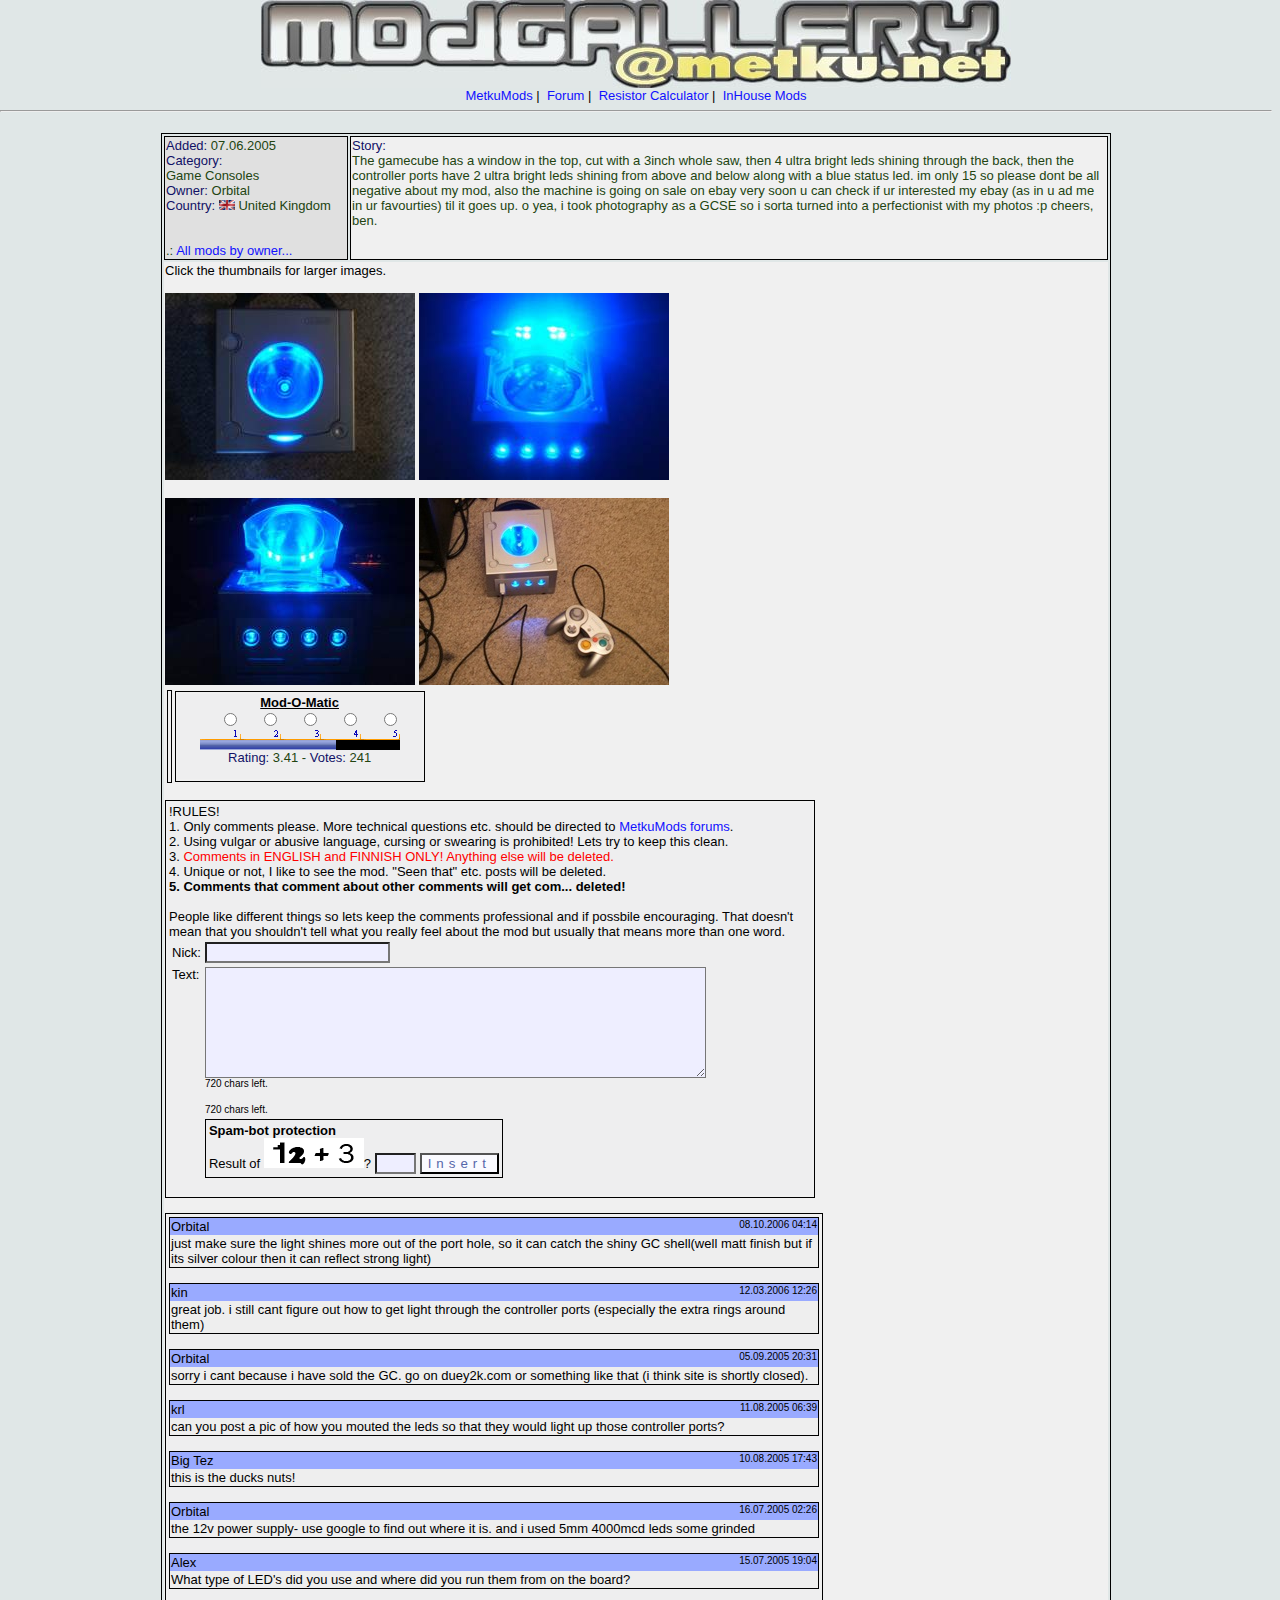
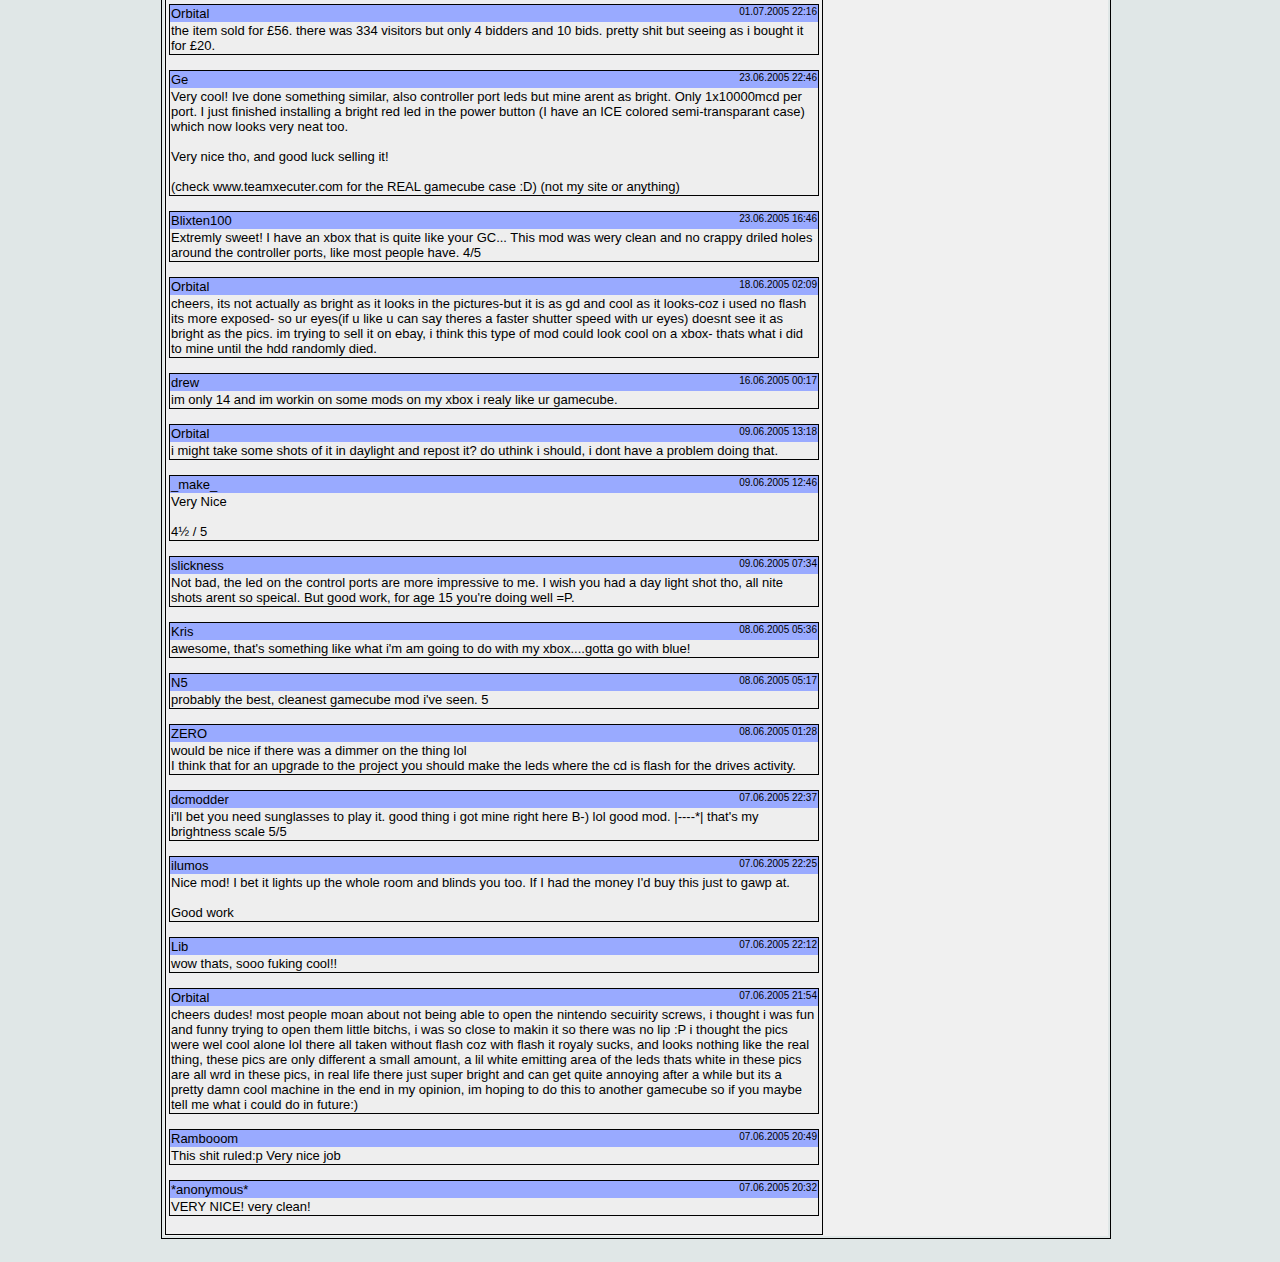
<file: blog/console-modding/gamecube/index.html>
<!DOCTYPE html PUBLIC "-//W3C//DTD HTML 4.01 Transitional//EN">
<!-- saved from url=(0046)http://metku.net/modgallery/detail.php?id=3645 -->
<html><head><meta http-equiv="Content-Type" content="text/html; charset=UTF-8">
<title>MetkuMod's Modding Gallery</title>
<meta name="author" content="Jani Pönkkö">
<meta name="copyright" content="© 2002 Jani Pönkkö">
<meta name="description" content="Hardware modding by Jani Pönkkö and with MetkuMods style"> 

<meta name="keywords" content="metkumod, metkumods, glowpad, bitumi, baybus, japala, metku.net, metku, modding, modification, hardware, firewheel, modlab">
<link rel="SHORTCUT ICON" href="http://metku.net/modgallery/mm.ico">
<link rel="stylesheet" href="./gamecube_files/style.css" type="text/css">

<script language="JavaScript">
<!--//
function openChild(id,vote) {
 child = window.open("insert_vote.php?id="+id+"&vote="+vote,"child","kiosk,width=1,height=1,top=10000,left=10000");
}
//-->
</script>

<script>

var ns6=document.getElementById&&!document.all

function restrictinput(maxlength,e,placeholder){
if (window.event&&event.srcElement.value.length>=maxlength)
return false
else if (e.target&&e.target==eval(placeholder)&&e.target.value.length>=maxlength){
var pressedkey=/[a-zA-Z0-9\.\,\/]/ //detect alphanumeric keys
if (pressedkey.test(String.fromCharCode(e.which)))
e.stopPropagation()
}
}

function countlimit(maxlength,e,placeholder){
var theform=eval(placeholder)
var lengthleft=maxlength-theform.value.length
var placeholderobj=document.all? document.all[placeholder] : document.getElementById(placeholder)
if (window.event||e.target&&e.target==eval(placeholder)){
if (lengthleft<0)
theform.value=theform.value.substring(0,maxlength)
placeholderobj.innerHTML=lengthleft
}
}


function displaylimit(theform,thelimit){
var limit_text='<br /><font size="1"><span id=\"'+theform.toString()+'\">'+thelimit+'</span> chars left.</font><br />'
if (document.all||ns6)
document.write(limit_text)
if (document.all){
eval(theform).onkeypress=function(){ return restrictinput(thelimit,event,theform)}
eval(theform).onkeyup=function(){ countlimit(thelimit,event,theform)}
}
else if (ns6){
document.body.addEventListener('keypress', function(event) { restrictinput(thelimit,event,theform) }, true); 
document.body.addEventListener('keyup', function(event) { countlimit(thelimit,event,theform) }, true); 
}
}

</script>


<script language="Javascript"> 
   function PopupPic(sPicURL) { 
     window.open( "./gamecube_files/"+sPicURL, "",  
     "resizable=0,HEIGHT=700,WIDTH=640,LEFT=10,TOP=10"); 
   } 
   </script>

</head>



<body>
<center>
<a href="http://metku.net/modgallery/"><img alt="ModGallery" border="0" src="./gamecube_files/modgallery2.jpg"></a><br><a href="http://metku.net/">MetkuMods</a>&nbsp;|&nbsp;
<a href="http://metku.net/hwforum">Forum</a>&nbsp;|&nbsp;
<a href="http://metku.net/index.html?path=mods/ledcalc/index_eng">Resistor Calculator</a>&nbsp;|&nbsp;
<a href="http://metku.net/index.html?sect=mods">InHouse Mods</a>
<hr>
<br>
<table style="border:1px solid black;" width="950"><tbody><tr valign="top"><td style="border:1px solid black;" width="180" bgcolor="#e0e0e0">
<font color="#111166"> Added: <font color="#224411">07.06.2005<br>
<font color="#111166"> Category:<br> <font color="#224411"> Game Consoles<br><font color="#111166"> Owner: <a href="http://metku.net/modgallery/list.php?modder=Orbital"><font color="#224411">Orbital</font></a><font color="#224411"><br>
<font color="#111166"> Country: <img src="./gamecube_files/gb.gif"> <font color="#224411">United Kingdom<br>
<br><br>.: <a href="http://metku.net/modgallery/list.php?modder=Orbital">All mods by owner...</a></font></font></font></font></font></font></font></font></td><td style="border:1px solid black;" bgcolor="#f0f0f0"><font color="#111166"> Story: <br><font color="#224411">The gamecube has a window in the top, cut with a 3inch whole saw, then 4 ultra bright leds shining through the back, then the controller ports have 2 ultra bright leds shining from above and below along with a blue status led. im only 15 so please dont be all negative about my mod, also the machine is going on sale on ebay very soon u can check if ur interested my ebay (as in u ad me in ur favourties) til it goes up. o yea, i took photography as a GCSE so i sorta turned into a perfectionist with my photos :p  cheers, ben.<br><br>
<script type="text/javascript"><!--
google_ad_client = "pub-3589371282828057";
google_alternate_color = "f0f0f0";
google_ad_width = 728;
google_ad_height = 90;
google_ad_format = "728x90_as";
google_ad_type = "text_image";
google_ad_channel ="8436348496";
google_color_border = "F0F0F0";
google_color_bg = "F0F0F0";
google_color_link = "112200";
google_color_url = "3333FF";
google_color_text = "224411";
//--></script>
<script type="text/javascript" src="http://pagead2.googlesyndication.com/pagead/show_ads.js">
</script>
</font></font></td></tr><tr bgcolor="#f0f0f0"><td colspan="2">Click the thumbnails for larger images.<br><br><a href="javascript:PopupPic(&#39;3645_1.jpg&#39;)"><img border="0" src="./gamecube_files/3645_1_t.jpg"></a>
<a href="javascript:PopupPic(&#39;3645_2.jpg&#39;)"><img border="0" src="./gamecube_files/3645_2_t.jpg"></a><br><br>
<a href="javascript:PopupPic(&#39;3645_3.jpg&#39;)"><img border="0" src="./gamecube_files/3645_3_t.jpg"></a>
<a href="javascript:PopupPic(&#39;3645_4.jpg&#39;)"><img border="0" src="./gamecube_files/3645_4_t.jpg"></a>
<table width="300"><tbody><tr><td style="border:1px solid black;"><script type="text/javascript"><!--
google_ad_client = "pub-3589371282828057";
google_alternate_color = "F0F0F0";
google_ad_width = 200;
google_ad_height = 90;
google_ad_format = "200x90_0ads_al";
google_ad_channel ="1692229271";
google_color_border = "F0F0F0";
google_color_bg = "F0F0F0";
google_color_link = "112200";
google_color_url = "3333FF";
google_color_text = "224411";
//--></script>
<script type="text/javascript" src="http://pagead2.googlesyndication.com/pagead/show_ads.js">
</script>
</td><td><table style="border:1px solid black;" width="250"><tbody><tr align="center"><td bgcolor="#eeeeef">
        <form action="http://metku.net/modgallery/insert_vote.php" method="post">
        <strong><u>Mod-O-Matic</u></strong>
        <table width="200" cellpadding="0" cellspacing="0"><tbody><tr align="right">
        <td><input type="radio" name="vote" value="a" onclick="this.form.submit()"></td>
        <td><input type="radio" name="vote" value="b" onclick="this.form.submit()"></td>
        <td><input type="radio" name="vote" value="c" onclick="this.form.submit()"></td>
        <td><input type="radio" name="vote" value="d" onclick="this.form.submit()"></td>
        <td><input type="radio" name="vote" value="e" onclick="this.form.submit()"></td>
        </tr><tr>
        <td colspan="5"><img src="./gamecube_files/scale.gif" width="200" height="14"></td></tr>
        <tr bgcolor="#000000">
        <td colspan="5"><img src="./gamecube_files/palkki.png" height="10" width="136"></td>
        </tr><tr>
        <td colspan="5" align="center">
        <font color="#111166"> Rating: <font color="#224411">3.41 - <font color="#111166"> Votes: <font color="#224411">241
        </font></font></font></font></td></tr></tbody></table>

</form></td></tr></tbody></table><input type="hidden" name="id" value="3645"></td></tr></tbody></table><br><table style="border:1px solid black;" width="650"><tbody><tr><td bgcolor="#eeeeef">
            !RULES!<br> 1. Only comments please. More technical questions etc. should be directed to <a target="_blank" href="http://metku.net/hwforum/viewforum.php?f=27">MetkuMods forums</a>.<br>
            2. Using vulgar or abusive language, cursing or swearing is prohibited! Lets try to keep this clean.<br>
            3. <font color="red">Comments in ENGLISH and FINNISH ONLY! Anything else will be deleted.</font><br>
            4. Unique or not, I like to see the mod. "Seen that" etc. posts will be deleted.<br>
            <strong>5. Comments that comment about other comments will get com... deleted!</strong><br>
            <br>People like different things so lets keep the comments professional and if possbile encouraging. That doesn't mean that you shouldn't tell what you really feel about the mod but usually that means more than one word.<form name="limit" action="http://metku.net/modgallery/detail.php?id=3645" method="POST">
            <table><tbody><tr><td>
            Nick:</td><td><input type="text" maxlength="20" size="20" name="nick" style="color:gray; background-color:#eeeeff;">
            </td></tr><tr><td valign="top">
            Text:</td><td><textarea name="comment" cols="60" rows="7" style="color:gray; background-color:#eeeeff;scrollbar-base-color:#fafaff; scrollbar-highlight-color:fafaff; scrollbar-arrow-color:#000055;scrollbar-3dlight-color: #000055;"></textarea>
            <script>
            displaylimit("document.limit.comment",720)
            </script><br><font size="1"><span id="document.limit.comment">720</span> chars left.</font><br>
            </td></tr>
            <tr><td>&nbsp;</td><td>

            <table style="border:1px solid #000000;"><tbody><tr valign="bottom"><td>
		<strong>Spam-bot protection</strong><br>
                Result of <img src="./gamecube_files/varmista.gif">? <input type="text" maxlength="2" size="2" name="tarkasta" style="color:gray; background-color:#eeeeff;">
            </td><td>

            <input type="submit" value="Insert" style="color:#5566aa; background-color:#fafaff; font:bold; letter-spacing:5px;"></td></tr></tbody></table>
            </td></tr></tbody></table>

            <input type="hidden" name="modiid" value="3645"><input type="hidden" name="id" value="3645">
            </form>
            </td></tr></tbody></table><br><table style="border:1px solid black;" width="650"><tbody><tr><td bgcolor="#eeeeef"><table width="650" cellspacing="0" style="border:1px solid black;"><tbody><tr bgcolor="#99aaff"><td>Orbital</td><td valign="top" align="right"><font size="1">08.10.2006 04:14</font></td></tr>
               <tr><td colspan="2" bgcolor="#eeeeee">just make sure the light shines more out of the port hole, so it can catch the shiny GC shell(well matt finish but if its silver colour then it can reflect strong light)</td></tr></tbody></table><br><table width="650" cellspacing="0" style="border:1px solid black;"><tbody><tr bgcolor="#99aaff"><td>kin</td><td valign="top" align="right"><font size="1">12.03.2006 12:26</font></td></tr>
               <tr><td colspan="2" bgcolor="#eeeeee">great job. i still cant figure out how to get light through the controller ports (especially the extra rings around them)</td></tr></tbody></table><br><table width="650" cellspacing="0" style="border:1px solid black;"><tbody><tr bgcolor="#99aaff"><td>Orbital</td><td valign="top" align="right"><font size="1">05.09.2005 20:31</font></td></tr>
               <tr><td colspan="2" bgcolor="#eeeeee">sorry i cant because i have sold the GC. go on duey2k.com or something like that (i think site is shortly closed). </td></tr></tbody></table><br><table width="650" cellspacing="0" style="border:1px solid black;"><tbody><tr bgcolor="#99aaff"><td>krl</td><td valign="top" align="right"><font size="1">11.08.2005 06:39</font></td></tr>
               <tr><td colspan="2" bgcolor="#eeeeee">can you post a pic of how you mouted the leds so that they would light up those controller ports?</td></tr></tbody></table><br><table width="650" cellspacing="0" style="border:1px solid black;"><tbody><tr bgcolor="#99aaff"><td>Big Tez</td><td valign="top" align="right"><font size="1">10.08.2005 17:43</font></td></tr>
               <tr><td colspan="2" bgcolor="#eeeeee">this is the ducks nuts!</td></tr></tbody></table><br><table width="650" cellspacing="0" style="border:1px solid black;"><tbody><tr bgcolor="#99aaff"><td>Orbital</td><td valign="top" align="right"><font size="1">16.07.2005 02:26</font></td></tr>
               <tr><td colspan="2" bgcolor="#eeeeee">the 12v power supply- use google to find out where it is. and i used 5mm 4000mcd leds some grinded</td></tr></tbody></table><br><table width="650" cellspacing="0" style="border:1px solid black;"><tbody><tr bgcolor="#99aaff"><td>Alex</td><td valign="top" align="right"><font size="1">15.07.2005 19:04</font></td></tr>
               <tr><td colspan="2" bgcolor="#eeeeee">What type of LED's did you use and where did you run them from on the board? </td></tr></tbody></table><br><table width="650" cellspacing="0" style="border:1px solid black;"><tbody><tr bgcolor="#99aaff"><td>Orbital</td><td valign="top" align="right"><font size="1">01.07.2005 22:16</font></td></tr>
               <tr><td colspan="2" bgcolor="#eeeeee">the item sold for £56. there was 334 visitors but only 4 bidders and 10 bids. pretty shit but seeing as i bought it for £20.</td></tr></tbody></table><br><table width="650" cellspacing="0" style="border:1px solid black;"><tbody><tr bgcolor="#99aaff"><td>Ge</td><td valign="top" align="right"><font size="1">23.06.2005 22:46</font></td></tr>
               <tr><td colspan="2" bgcolor="#eeeeee">Very cool! Ive done something similar, also controller port leds but mine arent as bright. Only 1x10000mcd per port. I just finished installing a bright red led in the power button (I have an ICE colored semi-transparant case) which now looks very neat too.<br><br>Very nice tho, and good luck selling it!<br><br>(check www.teamxecuter.com for the REAL gamecube case :D) (not my site or anything)</td></tr></tbody></table><br><table width="650" cellspacing="0" style="border:1px solid black;"><tbody><tr bgcolor="#99aaff"><td>Blixten100</td><td valign="top" align="right"><font size="1">23.06.2005 16:46</font></td></tr>
               <tr><td colspan="2" bgcolor="#eeeeee">Extremly sweet!  I have an xbox that is quite like your GC... This mod was wery clean and no crappy driled holes around the controller ports, like most people have. 4/5</td></tr></tbody></table><br><table width="650" cellspacing="0" style="border:1px solid black;"><tbody><tr bgcolor="#99aaff"><td>Orbital</td><td valign="top" align="right"><font size="1">18.06.2005 02:09</font></td></tr>
               <tr><td colspan="2" bgcolor="#eeeeee">cheers, its not actually as bright as it looks in the pictures-but it is as gd and cool as it looks-coz i used no flash its more exposed- so ur eyes(if u like u can say theres a faster shutter speed with ur eyes) doesnt see it as bright as the pics. im trying to sell it on ebay, i think this type of mod could look cool on a xbox- thats what i did to mine until the hdd randomly died. </td></tr></tbody></table><br><table width="650" cellspacing="0" style="border:1px solid black;"><tbody><tr bgcolor="#99aaff"><td>drew</td><td valign="top" align="right"><font size="1">16.06.2005 00:17</font></td></tr>
               <tr><td colspan="2" bgcolor="#eeeeee">im only 14 and im workin on some mods on my xbox i realy like ur gamecube. </td></tr></tbody></table><br><table width="650" cellspacing="0" style="border:1px solid black;"><tbody><tr bgcolor="#99aaff"><td>Orbital</td><td valign="top" align="right"><font size="1">09.06.2005 13:18</font></td></tr>
               <tr><td colspan="2" bgcolor="#eeeeee">i might take some shots of it in daylight and repost it? do uthink i should, i dont have a problem doing that.</td></tr></tbody></table><br><table width="650" cellspacing="0" style="border:1px solid black;"><tbody><tr bgcolor="#99aaff"><td>_make_</td><td valign="top" align="right"><font size="1">09.06.2005 12:46</font></td></tr>
               <tr><td colspan="2" bgcolor="#eeeeee">Very Nice<br><br>4½ / 5</td></tr></tbody></table><br><table width="650" cellspacing="0" style="border:1px solid black;"><tbody><tr bgcolor="#99aaff"><td>slickness</td><td valign="top" align="right"><font size="1">09.06.2005 07:34</font></td></tr>
               <tr><td colspan="2" bgcolor="#eeeeee">Not bad, the led on the control ports are more impressive to me. I wish you had a day light shot tho, all nite shots arent so speical. But good work, for age 15 you're doing well =P.</td></tr></tbody></table><br><table width="650" cellspacing="0" style="border:1px solid black;"><tbody><tr bgcolor="#99aaff"><td>Kris</td><td valign="top" align="right"><font size="1">08.06.2005 05:36</font></td></tr>
               <tr><td colspan="2" bgcolor="#eeeeee">awesome, that's something like what i'm am going to do with my xbox....gotta go with blue!</td></tr></tbody></table><br><table width="650" cellspacing="0" style="border:1px solid black;"><tbody><tr bgcolor="#99aaff"><td>N5</td><td valign="top" align="right"><font size="1">08.06.2005 05:17</font></td></tr>
               <tr><td colspan="2" bgcolor="#eeeeee">probably the best, cleanest gamecube mod i've seen. 5</td></tr></tbody></table><br><table width="650" cellspacing="0" style="border:1px solid black;"><tbody><tr bgcolor="#99aaff"><td>ZERO</td><td valign="top" align="right"><font size="1">08.06.2005 01:28</font></td></tr>
               <tr><td colspan="2" bgcolor="#eeeeee">would be nice if there was a dimmer on the thing lol<br>I think that for an upgrade to the project you should make the leds where the cd is flash for the drives activity.</td></tr></tbody></table><br><table width="650" cellspacing="0" style="border:1px solid black;"><tbody><tr bgcolor="#99aaff"><td>dcmodder</td><td valign="top" align="right"><font size="1">07.06.2005 22:37</font></td></tr>
               <tr><td colspan="2" bgcolor="#eeeeee">i'll bet you need sunglasses to play it. good thing i got mine right here B-) lol good mod. |----*| that's my brightness scale 5/5</td></tr></tbody></table><br><table width="650" cellspacing="0" style="border:1px solid black;"><tbody><tr bgcolor="#99aaff"><td>ilumos</td><td valign="top" align="right"><font size="1">07.06.2005 22:25</font></td></tr>
               <tr><td colspan="2" bgcolor="#eeeeee">Nice mod! I bet it lights up the whole room and blinds you too. If I had the money I'd buy this just to gawp at.<br><br>Good work</td></tr></tbody></table><br><table width="650" cellspacing="0" style="border:1px solid black;"><tbody><tr bgcolor="#99aaff"><td>Lib</td><td valign="top" align="right"><font size="1">07.06.2005 22:12</font></td></tr>
               <tr><td colspan="2" bgcolor="#eeeeee">wow thats, sooo fuking cool!!<br></td></tr></tbody></table><br><table width="650" cellspacing="0" style="border:1px solid black;"><tbody><tr bgcolor="#99aaff"><td>Orbital</td><td valign="top" align="right"><font size="1">07.06.2005 21:54</font></td></tr>
               <tr><td colspan="2" bgcolor="#eeeeee">cheers dudes!  most people moan about not being able to open the nintendo secuirity screws, i thought i was fun and funny trying to open them little bitchs, i was so close to makin it so there was no lip :P i thought the pics were wel cool alone lol there all taken without flash coz with flash it royaly sucks, and looks nothing like the real thing, these pics are only different a small amount,  a lil white emitting area of the leds thats white in these pics are all wrd in these pics, in real life there just super bright and can get quite annoying after a while but its a pretty damn cool machine in the end in my opinion, im hoping to do this to another gamecube so if you maybe tell me what i could do in future:)</td></tr></tbody></table><br><table width="650" cellspacing="0" style="border:1px solid black;"><tbody><tr bgcolor="#99aaff"><td>Rambooom</td><td valign="top" align="right"><font size="1">07.06.2005 20:49</font></td></tr>
               <tr><td colspan="2" bgcolor="#eeeeee">This shit ruled:p Very nice job</td></tr></tbody></table><br><table width="650" cellspacing="0" style="border:1px solid black;"><tbody><tr bgcolor="#99aaff"><td>*anonymous*</td><td valign="top" align="right"><font size="1">07.06.2005 20:32</font></td></tr>
               <tr><td colspan="2" bgcolor="#eeeeee">VERY NICE! very clean! </td></tr></tbody></table><br></td></tr></tbody></table></td></tr></tbody></table><br></center>



</body></html>
</file>
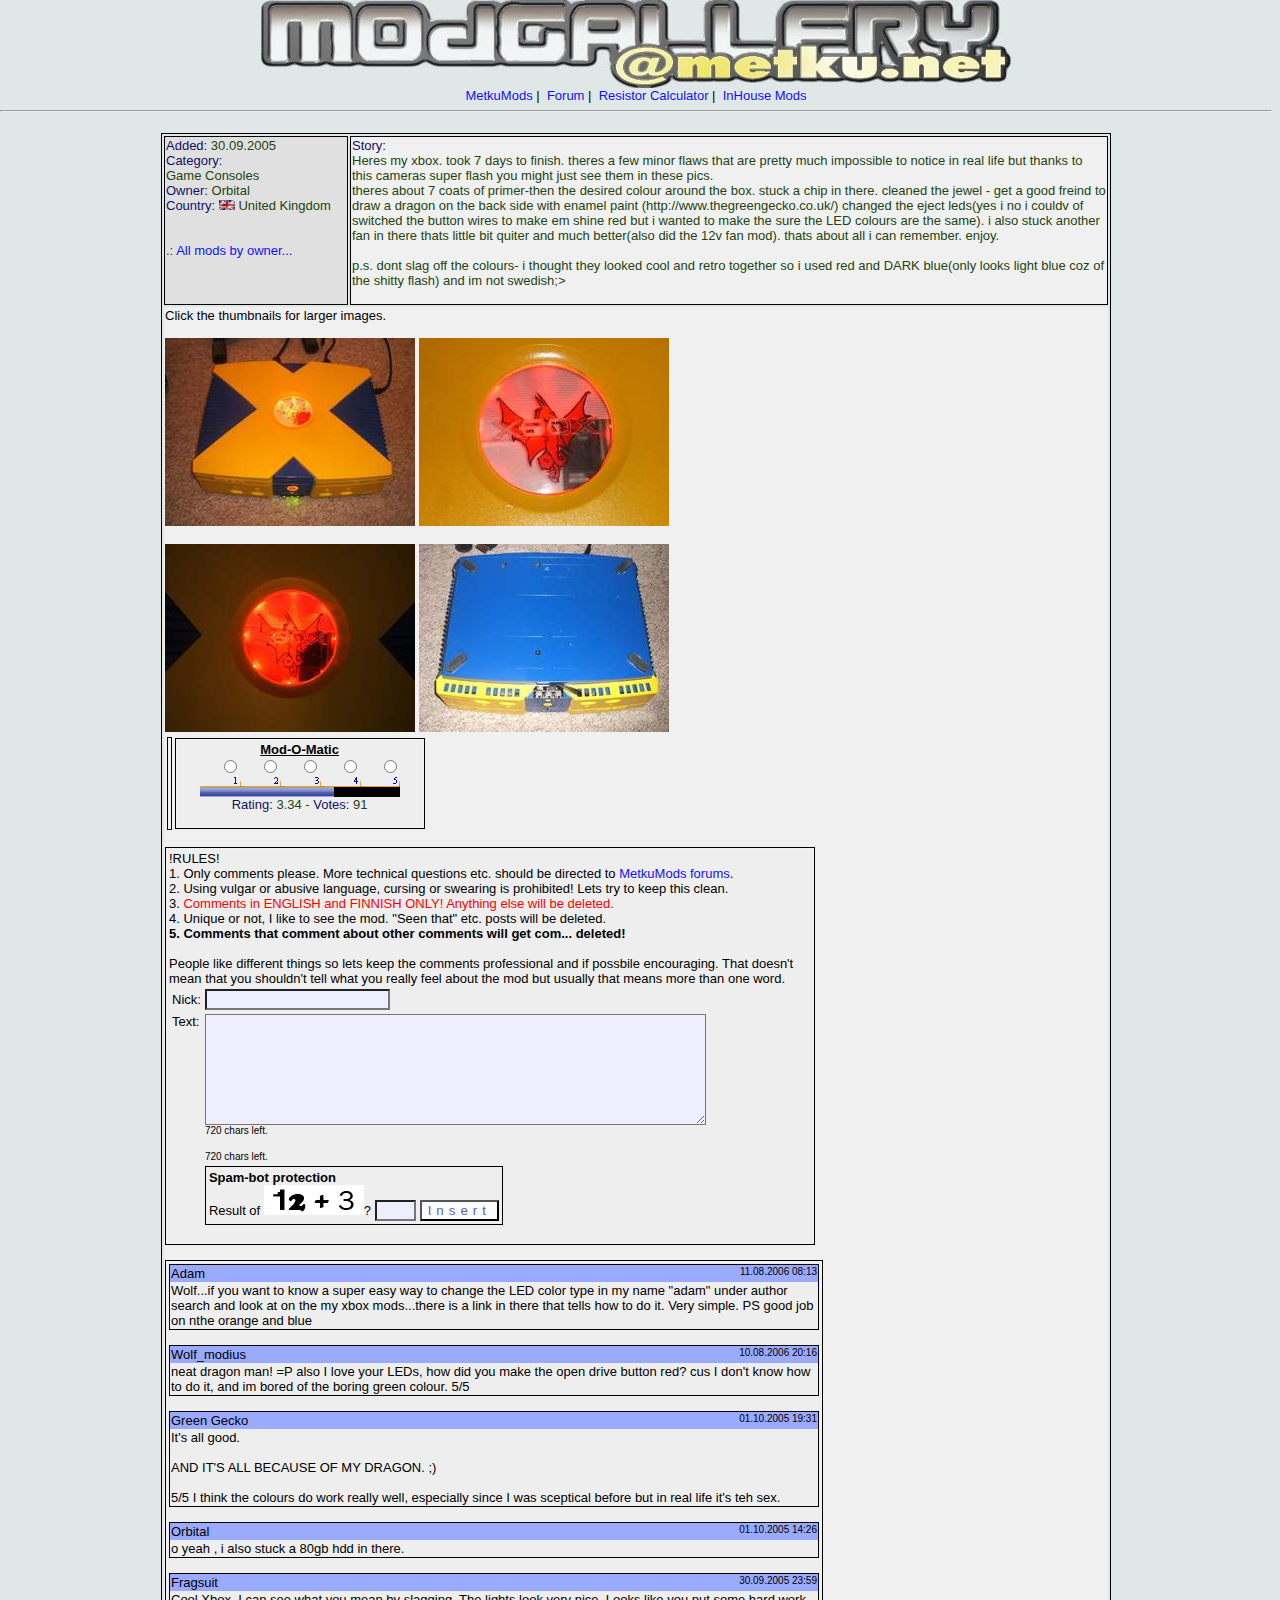
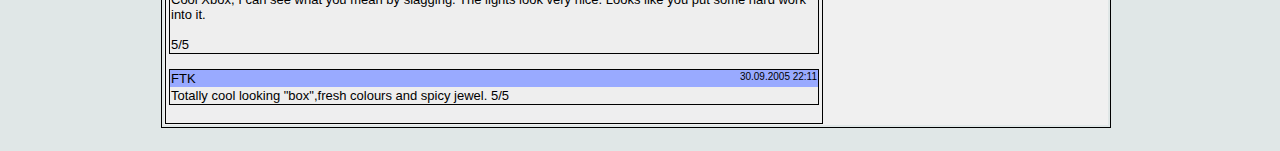
<file: blog/console-modding/xbox/index.html>
<!DOCTYPE html PUBLIC "-//W3C//DTD HTML 4.01 Transitional//EN">
<!-- saved from url=(0046)http://metku.net/modgallery/detail.php?id=4016 -->
<html><head><meta http-equiv="Content-Type" content="text/html; charset=UTF-8">
<title>MetkuMod's Modding Gallery</title>
<meta name="author" content="Jani Pönkkö">
<meta name="copyright" content="© 2002 Jani Pönkkö">
<meta name="description" content="Hardware modding by Jani Pönkkö and with MetkuMods style"> 

<meta name="keywords" content="metkumod, metkumods, glowpad, bitumi, baybus, japala, metku.net, metku, modding, modification, hardware, firewheel, modlab">
<link rel="SHORTCUT ICON" href="http://metku.net/modgallery/mm.ico">
<link rel="stylesheet" href="./xbox_files/style.css" type="text/css">

<script language="JavaScript">
<!--//
function openChild(id,vote) {
 child = window.open("insert_vote.php?id="+id+"&vote="+vote,"child","kiosk,width=1,height=1,top=10000,left=10000");
}
//-->
</script>

<script>

var ns6=document.getElementById&&!document.all

function restrictinput(maxlength,e,placeholder){
if (window.event&&event.srcElement.value.length>=maxlength)
return false
else if (e.target&&e.target==eval(placeholder)&&e.target.value.length>=maxlength){
var pressedkey=/[a-zA-Z0-9\.\,\/]/ //detect alphanumeric keys
if (pressedkey.test(String.fromCharCode(e.which)))
e.stopPropagation()
}
}

function countlimit(maxlength,e,placeholder){
var theform=eval(placeholder)
var lengthleft=maxlength-theform.value.length
var placeholderobj=document.all? document.all[placeholder] : document.getElementById(placeholder)
if (window.event||e.target&&e.target==eval(placeholder)){
if (lengthleft<0)
theform.value=theform.value.substring(0,maxlength)
placeholderobj.innerHTML=lengthleft
}
}


function displaylimit(theform,thelimit){
var limit_text='<br /><font size="1"><span id=\"'+theform.toString()+'\">'+thelimit+'</span> chars left.</font><br />'
if (document.all||ns6)
document.write(limit_text)
if (document.all){
eval(theform).onkeypress=function(){ return restrictinput(thelimit,event,theform)}
eval(theform).onkeyup=function(){ countlimit(thelimit,event,theform)}
}
else if (ns6){
document.body.addEventListener('keypress', function(event) { restrictinput(thelimit,event,theform) }, true); 
document.body.addEventListener('keyup', function(event) { countlimit(thelimit,event,theform) }, true); 
}
}

</script>


<script language="Javascript"> 
   function PopupPic(sPicURL) { 
     window.open( "./xbox_files/"+sPicURL, "",  
     "resizable=0,HEIGHT=700,WIDTH=640,LEFT=10,TOP=10"); 
   } 
   </script>

</head>



<body>
<center>
<a href="http://metku.net/modgallery/"><img alt="ModGallery" border="0" src="./xbox_files/modgallery2.jpg"></a><br><a href="http://metku.net/">MetkuMods</a>&nbsp;|&nbsp;
<a href="http://metku.net/hwforum">Forum</a>&nbsp;|&nbsp;
<a href="http://metku.net/index.html?path=mods/ledcalc/index_eng">Resistor Calculator</a>&nbsp;|&nbsp;
<a href="http://metku.net/index.html?sect=mods">InHouse Mods</a>
<hr>
<br>
<table style="border:1px solid black;" width="950"><tbody><tr valign="top"><td style="border:1px solid black;" width="180" bgcolor="#e0e0e0">
<font color="#111166"> Added: <font color="#224411">30.09.2005<br>
<font color="#111166"> Category:<br> <font color="#224411"> Game Consoles<br><font color="#111166"> Owner: <a href="http://metku.net/modgallery/list.php?modder=Orbital"><font color="#224411">Orbital</font></a><font color="#224411"><br>
<font color="#111166"> Country: <img src="./xbox_files/gb.gif"> <font color="#224411">United Kingdom<br>
<br><br>.: <a href="http://metku.net/modgallery/list.php?modder=Orbital">All mods by owner...</a></font></font></font></font></font></font></font></font></td><td style="border:1px solid black;" bgcolor="#f0f0f0"><font color="#111166"> Story: <br><font color="#224411">Heres my xbox. took 7 days to finish. theres a few minor flaws that are pretty much impossible to notice in real life but thanks to this cameras super flash you might just see them in these pics.<br>theres about 7 coats of primer-then the desired colour around the box. stuck a chip in there. cleaned the jewel - get a good freind to draw a dragon on the back side with enamel paint (http://www.thegreengecko.co.uk/) changed the eject leds(yes i no i couldv of switched the button wires to make em shine red but i wanted to make the sure the LED colours are the same). i also stuck another fan in there thats little bit quiter and much better(also did the 12v fan mod). thats about all i can remember. enjoy. <br><br>p.s. dont slag off the colours- i thought they looked cool and retro together so i used red and DARK blue(only looks light blue coz of the shitty flash) and im not swedish;&gt;<br><br>
<script type="text/javascript"><!--
google_ad_client = "pub-3589371282828057";
google_alternate_color = "f0f0f0";
google_ad_width = 728;
google_ad_height = 90;
google_ad_format = "728x90_as";
google_ad_type = "text_image";
google_ad_channel ="8436348496";
google_color_border = "F0F0F0";
google_color_bg = "F0F0F0";
google_color_link = "112200";
google_color_url = "3333FF";
google_color_text = "224411";
//--></script>
<script type="text/javascript" src="http://pagead2.googlesyndication.com/pagead/show_ads.js">
</script>
</font></font></td></tr><tr bgcolor="#f0f0f0"><td colspan="2">Click the thumbnails for larger images.<br><br><a href="javascript:PopupPic(&#39;4016_1.jpg&#39;)"><img border="0" src="./xbox_files/4016_1_t.jpg"></a>
<a href="javascript:PopupPic(&#39;4016_2.jpg&#39;)"><img border="0" src="./xbox_files/4016_2_t.jpg"></a><br><br>
<a href="javascript:PopupPic(&#39;4016_3.jpg&#39;)"><img border="0" src="./xbox_files/4016_3_t.jpg"></a>
<a href="javascript:PopupPic(&#39;4016_4.jpg&#39;)"><img border="0" src="./xbox_files/4016_4_t.jpg"></a>
<table width="300"><tbody><tr><td style="border:1px solid black;"><script type="text/javascript"><!--
google_ad_client = "pub-3589371282828057";
google_alternate_color = "F0F0F0";
google_ad_width = 200;
google_ad_height = 90;
google_ad_format = "200x90_0ads_al";
google_ad_channel ="1692229271";
google_color_border = "F0F0F0";
google_color_bg = "F0F0F0";
google_color_link = "112200";
google_color_url = "3333FF";
google_color_text = "224411";
//--></script>
<script type="text/javascript" src="http://pagead2.googlesyndication.com/pagead/show_ads.js">
</script>
</td><td><table style="border:1px solid black;" width="250"><tbody><tr align="center"><td bgcolor="#eeeeef">
        <form action="http://metku.net/modgallery/insert_vote.php" method="post">
        <strong><u>Mod-O-Matic</u></strong>
        <table width="200" cellpadding="0" cellspacing="0"><tbody><tr align="right">
        <td><input type="radio" name="vote" value="a" onclick="this.form.submit()"></td>
        <td><input type="radio" name="vote" value="b" onclick="this.form.submit()"></td>
        <td><input type="radio" name="vote" value="c" onclick="this.form.submit()"></td>
        <td><input type="radio" name="vote" value="d" onclick="this.form.submit()"></td>
        <td><input type="radio" name="vote" value="e" onclick="this.form.submit()"></td>
        </tr><tr>
        <td colspan="5"><img src="./xbox_files/scale.gif" width="200" height="14"></td></tr>
        <tr bgcolor="#000000">
        <td colspan="5"><img src="./xbox_files/palkki.png" height="10" width="134"></td>
        </tr><tr>
        <td colspan="5" align="center">
        <font color="#111166"> Rating: <font color="#224411">3.34 - <font color="#111166"> Votes: <font color="#224411">91
        </font></font></font></font></td></tr></tbody></table>

</form></td></tr></tbody></table><input type="hidden" name="id" value="4016"></td></tr></tbody></table><br><table style="border:1px solid black;" width="650"><tbody><tr><td bgcolor="#eeeeef">
            !RULES!<br> 1. Only comments please. More technical questions etc. should be directed to <a target="_blank" href="http://metku.net/hwforum/viewforum.php?f=27">MetkuMods forums</a>.<br>
            2. Using vulgar or abusive language, cursing or swearing is prohibited! Lets try to keep this clean.<br>
            3. <font color="red">Comments in ENGLISH and FINNISH ONLY! Anything else will be deleted.</font><br>
            4. Unique or not, I like to see the mod. "Seen that" etc. posts will be deleted.<br>
            <strong>5. Comments that comment about other comments will get com... deleted!</strong><br>
            <br>People like different things so lets keep the comments professional and if possbile encouraging. That doesn't mean that you shouldn't tell what you really feel about the mod but usually that means more than one word.<form name="limit" action="http://metku.net/modgallery/detail.php?id=4016" method="POST">
            <table><tbody><tr><td>
            Nick:</td><td><input type="text" maxlength="20" size="20" name="nick" style="color:gray; background-color:#eeeeff;">
            </td></tr><tr><td valign="top">
            Text:</td><td><textarea name="comment" cols="60" rows="7" style="color:gray; background-color:#eeeeff;scrollbar-base-color:#fafaff; scrollbar-highlight-color:fafaff; scrollbar-arrow-color:#000055;scrollbar-3dlight-color: #000055;"></textarea>
            <script>
            displaylimit("document.limit.comment",720)
            </script><br><font size="1"><span id="document.limit.comment">720</span> chars left.</font><br>
            </td></tr>
            <tr><td>&nbsp;</td><td>

            <table style="border:1px solid #000000;"><tbody><tr valign="bottom"><td>
		<strong>Spam-bot protection</strong><br>
                Result of <img src="./xbox_files/varmista.gif">? <input type="text" maxlength="2" size="2" name="tarkasta" style="color:gray; background-color:#eeeeff;">
            </td><td>

            <input type="submit" value="Insert" style="color:#5566aa; background-color:#fafaff; font:bold; letter-spacing:5px;"></td></tr></tbody></table>
            </td></tr></tbody></table>

            <input type="hidden" name="modiid" value="4016"><input type="hidden" name="id" value="4016">
            </form>
            </td></tr></tbody></table><br><table style="border:1px solid black;" width="650"><tbody><tr><td bgcolor="#eeeeef"><table width="650" cellspacing="0" style="border:1px solid black;"><tbody><tr bgcolor="#99aaff"><td>Adam</td><td valign="top" align="right"><font size="1">11.08.2006 08:13</font></td></tr>
               <tr><td colspan="2" bgcolor="#eeeeee">Wolf...if you want to know a super easy way to change the LED color type in my name "adam" under author search and look at on the my xbox mods...there is a link in there that tells how to do it. Very simple.  PS good job on nthe orange and blue</td></tr></tbody></table><br><table width="650" cellspacing="0" style="border:1px solid black;"><tbody><tr bgcolor="#99aaff"><td>Wolf_modius</td><td valign="top" align="right"><font size="1">10.08.2006 20:16</font></td></tr>
               <tr><td colspan="2" bgcolor="#eeeeee">neat dragon man! =P also I love your LEDs, how did you make the open drive button red? cus I don't know how to do it, and im bored of the boring green colour. 5/5</td></tr></tbody></table><br><table width="650" cellspacing="0" style="border:1px solid black;"><tbody><tr bgcolor="#99aaff"><td>Green Gecko</td><td valign="top" align="right"><font size="1">01.10.2005 19:31</font></td></tr>
               <tr><td colspan="2" bgcolor="#eeeeee">It's all good.<br><br>AND IT'S ALL BECAUSE OF MY DRAGON. ;)<br><br>5/5 I think the colours do work really well, especially since I was sceptical before but in real life it's teh sex.</td></tr></tbody></table><br><table width="650" cellspacing="0" style="border:1px solid black;"><tbody><tr bgcolor="#99aaff"><td>Orbital</td><td valign="top" align="right"><font size="1">01.10.2005 14:26</font></td></tr>
               <tr><td colspan="2" bgcolor="#eeeeee">o yeah  , i also stuck a 80gb hdd in there. </td></tr></tbody></table><br><table width="650" cellspacing="0" style="border:1px solid black;"><tbody><tr bgcolor="#99aaff"><td>Fragsuit</td><td valign="top" align="right"><font size="1">30.09.2005 23:59</font></td></tr>
               <tr><td colspan="2" bgcolor="#eeeeee">Cool Xbox, I can see what you mean by slagging. The lights look very nice. Looks like you put some hard work into it.<br><br>5/5</td></tr></tbody></table><br><table width="650" cellspacing="0" style="border:1px solid black;"><tbody><tr bgcolor="#99aaff"><td>FTK</td><td valign="top" align="right"><font size="1">30.09.2005 22:11</font></td></tr>
               <tr><td colspan="2" bgcolor="#eeeeee">Totally cool looking "box",fresh colours and spicy jewel. 5/5</td></tr></tbody></table><br></td></tr></tbody></table></td></tr></tbody></table><br></center>



</body></html>
</file>
<file: blog/console-modding/gamecube/gamecube_files/style.css>
.header {
     /*   background: url(otsikko_tausta.jpg); */
background-image: url(header_bg.gif);

        background-color: #404f8b;
        background-position: left;
        border-top: 1px solid #000066;
        border-left: 1px solid #000066;
        border-right: 1px solid #000066;
   border-bottom: 1px solid #000066;
   color: #990000;
        margin-top: 9px;
}


body { 

        font-family: Verdana, Arial, Helvetica, sans-serif;
	font-size: 13px;
	font-style: normal;

	cursor: default;
	padding-left: 0px;
	padding-top: 0px;
    margin-left: 0px;
    margin-top: 0px;
    border-left: 0px;
    border-top: 0px;
    background-color:#e0e7e7;
}

h2 {    font-family: Verdana, Arial, Helvetica, sans-serif;
	font-size: 20px; 
	color:#000000;
	}
h3 {    font-family: Verdana, Arial, Helvetica, sans-serif;
	font-size: 18px; 
	color:#000000;

}


.pieni 
	{font-family: Verdana, Arial, Helvetica, sans-serif; 
	font-size: 12px; } 
.imagetitle { font-family: Verdana, Arial, Helvetica, sans-serif;
	font-size: 10px; } 
.mustareuna { color: black; } 

#title { 
	font-family: Verdana, Arial, Helvetica, sans-serif;
        font-size: 14px;
    
	padding: 0px;
	cursor: default;

    margin-left: 0px;
    margin-top: 0px;
    border-width: 0px;
}
.uutispohja { 
font-family: Verdana, Arial, Helvetica, sans-serif;
text-align:justify;

	cursor: default;
	padding-left: 10px;
	padding-top: 5px;
	padding-right: 10px;
	padding-bottom: 5px;
	margin-left: 0px;
    margin-top: 0px;
    border-width: 0px;
	background-color: #ffffff;
}

.sect_title { 
font-family: Verdana, Arial, Helvetica, sans-serif;
padding: 0px;
	cursor: default;
	margin-left: 0px;
    margin-top: 0px;
/*    border-width: 0px;*/

border-top:1px solid #7788cc;
border-bottom:1px solid #223377;

color: #ffffff;



}

.sect_title_big { 
font-family: Verdana, Arial, Helvetica, sans-serif;
font-size:18px;
height:30px;
padding-left:10px;
cursor: default;
margin-left: 0px;
margin-top: 0px;
border-width: 0px;
color: #ffffff;
}


.frames { 

    padding: 0px;
	cursor: default;
    margin-left: 0px;
    margin-top: 0px;
    border-width: 0px;
    background-color: #404f8b; 

}

td { font-family: Verdana, Arial, Helvetica, sans-serif;
	font-size: 13px; }
td.title { 

font-family: Verdana, Arial, Helvetica, sans-serif;
    font-size: 13px;
    color: #000000;
    font-weight:bold;
vertical-align: top;

}


td.conclusion { 

font-family: Verdana, Arial, Helvetica, sans-serif;
    font-size: 13px;
    color: #000000;
vertical-align: top;

}

#sisalto { 
font-family: Verdana, Arial, Helvetica, sans-serif;
	font-size: 13px;
    color: #000000;
    cursor: default;
    padding:0px;
    margin:0px;
    border-width: 0px;
	background-color: #ffffff;
}

#sisalto p{
margin-left:20px;
}

.ikkuna_back { 
    color: #ffffff;
	cursor: default;
	padding-left: 5px;
	padding-top: 5px;
	padding-right: 5px;
	padding-bottom: 5px;
    margin-left: 0px;
    margin-top: 0px;
    border-width:0px;
	background-color: #7783b5;
}
.artikkeli_back { 
    padding: 0px;
	cursor: default;
    margin-left: 0px;
    margin-top: 0px;
    border-width: 0px;
	background-color: #fafafa;
}
a { 
	color: #1111ff;
	text-decoration: none;
}
a:visited { 
	color: #1111ff;
	text-decoration: none;
}
a:hover { 
	color: #eba135;
	text-decoration: underline;
}
a:active { 
	color: #000000;
	text-decoration: underline;
}


.title_a { 
    font-family: Verdana, Arial, Helvetica, sans-serif;
    color: #ffffff;
    font-size: 12px;
    font-weight: bold;
    text-decoration: none;

}
.title_a:visited { 
	color: #ffffff;
font-family: Verdana, Arial, Helvetica, sans-serif;
	font-size: 12px;
        font-weight: bold;
	text-decoration: none;
}
.title_a:hover { 
	color: #dddddd;
font-family: Verdana, Arial, Helvetica, sans-serif;
	font-size: 12px;
        font-weight: bold;
	text-decoration: none;
}

.title_b { 
    font-family: Verdana, Arial, Helvetica, sans-serif;
    color: #FF6600;
    font-size: 12px;
    font-weight: bold;
    text-decoration: none;

}
.title_b:visited { 
	color: #FF6600;
font-family: Verdana, Arial, Helvetica, sans-serif;
	font-size: 12px;
        font-weight: bold;
	text-decoration: none;
}
.title_b:hover { 
	color: #99CC00;
font-family: Verdana, Arial, Helvetica, sans-serif;
	font-size: 12px;
        font-weight: bold;
	text-decoration: none;
}

.whitelink_a { 
	color: #ffffff;
font-family: Verdana, Arial, Helvetica, sans-serif;
        font-weight: bold;
	font-size: 14px;
	text-decoration: none;

}
.whitelink_a:visited { 
	color: #ffffff;
font-family: Verdana, Arial, Helvetica, sans-serif;
        font-weight: bold;
	font-size: 14px;
	text-decoration: none;
}
.whitelink_a:hover { 
	color: #777777;
font-family: Verdana, Arial, Helvetica, sans-serif;
	font-size: 14px;
	text-decoration: none;
}

.smallblack {  font-family: Verdana, Arial, Helvetica, sans-serif;
                  font-size: 9px; 
                  font-weight: normal; 
                  color: #000000;                     }

.smallwhite {  font-family: Verdana, Arial, Helvetica, sans-serif;
                  font-size: 9px; 
                  font-weight: normal; 
                  color: #ffffff;                     }

.date {  font-family: Verdana, Arial, Helvetica, sans-serif;
                  font-size: 9px; 
                  font-weight: normal; 
                  color: #000000;                     }

.updated {  font-family: Verdana, Arial, Helvetica, sans-serif;
                  font-size: 9px; 
                  font-weight: normal; 
                  color: #ff0000;                     }




.title_td {
  padding-left:10px;
  padding-top:3px;


}




.square 
{ 
  display:block; 
  width:240px; 
  height:65px; 
  border: 0px solid #FF9933; 
  margin:2px; padding: 2px; 
} 

.float_left 
{ 
  float:left; 
} 

.float_right 
{ 
  float:right; 
} 

.containing_block 
{ 
  border: 0px solid #FF9933; 
  padding: 5px; 
  font-size: 12px; 
  line-height: 1.2em; 
  width: 95%; 
}



#friends
{

text-align:center;
font-family: Verdana, Arial, Helvetica, sans-serif; 
font-size: 10px; 

}

#friends a a:visited a:active
{ 

	color: #555588;
        text-decoration: none;
}
#friends a:hover 
{ 
	color: #eba135;
	text-decoration: underline;
}


#sisalto ul {
    list-style-image: url(arrow.gif);
    font-family: Arial, Verdana, sans-serif;
    font-size: 1.0em;
    margin: 10px 10px 10px 10px;
#    padding: 2px;
#    line-height: 18px;
}



/***** Loop *****/

.clear:after {content: "."; display: block; height: 0; clear: both; visibility: hidden;}

#mode {display: block; width: 35px; height: 14px; background: url("images/mode.png") 0 0 no-repeat; position: absolute; bottom: 13px; right: 0; overflow: hidden;}
#mode.flip {background-position: 0 -14px !important;}

.loop {width: 640px; overflow: hidden; position: relative; margin-bottom: 30px;}
#loop {width: 640px;}
.loop .hentry a {color: #323232;}
.loop .hentry a:hover {color: #ff5800;}
.loop .hentry .post-meta {font-size: 11px; color: #999; margin-top: 4px; margin-bottom: 3px;}
.loop .hentry .post-meta a {color: #999;}
.loop .hentry .post-meta a:hover {color: #ff5800;}
.loop .hentry h2 {font-size: 18px; font-weight: bold; color: #323232; margin-bottom: 5px;}
.loop .hentry p {font-size: 12px; line-height: 1.3; color: #323232;}

.list .hentry {width: 640px; padding: 20px 0; border-top: 1px dotted #eee; float: none;}
.list .hentry .post-thumb img {display: block;  float: left; margin: 0 20px 0 0;}

.grid .hentry {width: 300px; height:200px;padding: 20px 0; border-top: 1px dotted #eee; margin-right: 20px; float: left;}
.grid .hentry .post-thumb img {display: block;  margin-bottom: 8px;}

.grid .grid-line {width: 1px; height: 100%; border-left: 1px solid #eee; position: absolute; left: 50%; top: 20px;}

.not-found {padding-top: 20px;}


/************************************************
*	Navbar      								*
************************************************/

#navbar {
	background: #F3F0E7 url(img/navbar.gif);
	width: 614px;
	height: 34px;
	color: #FFFFFF;
	margin: 0px auto 0px;
	padding: 0px 0px 0px 0px;
}
#navbar li {
	display: inline;
	list-style-type: none;
	margin: 0px;
	padding: 0px;
}
#navbar ul {
	margin: 0px;
	padding: 8px 0px 0px 10px;
}
#navbar ul li a {
	font-size: 14px;
	font-family: Verdana, Arial, Tahoma;
	color: #FFFFFF;
	padding: 0px;
	margin: 0px 10px 0px 10px;
	font-weight: bold;
	text-decoration: none;
}
#navbar ul li a:hover {
	color: #FFFFFF;
	text-decoration: underline;
}
.navbarleft {
	width: 330px;
	height: 34px;
	float: left;
	color: #FFFFFF;
	margin: 0px;
	padding: 0px 0px 0px 0px;
}
.navbarright {
	width: 270px;
	float: right;
	text-align: right;
	color: #FFFFFF;
	margin: 0px;
	padding: 5px 10px 0px 0px;
}
/************************************************
*	Content 					     		    * 
************************************************/




/************************************************
*	palkki - päänavigointi      								*
************************************************/

#palkki {
  background: url(img/palkki.png) repeat-x;
  width:100%;
	height: 34px;
	color: #FFFFFF;
	margin: 0px auto 0px;
	padding: 0px 0px 0px 0px;
}
#palkki li {
	display: inline;
	list-style-type: none;
	margin: 0px;
	padding: 0px;
}
#palkki ul {
	margin: 0px;
	padding: 8px 0px 0px 10px;
}
#palkki ul li a {
	font-size: 14px;
	font-family: Verdana, Arial, Tahoma;
	color: #FFFFFF;
	padding: 0px;
	margin: 0px 10px 0px 10px;
	font-weight: bold;
	text-decoration: none;
}
#palkki ul li a:hover {
	color: #FFFFFF;
	text-decoration: underline;
}
.palkkileft {
	width: 330px;
	height: 34px;
	float: left;
	color: #FFFFFF;
	margin: 0px;
	padding: 0px 0px 0px 0px;
}
.palkkiright {
	width: 270px;
	float: right;
	text-align: right;
	color: #FFFFFF;
	margin: 0px;
	padding: 5px 10px 0px 0px;
}
/************************************************
*	Content 					     		    * 
************************************************/
</file>
<file: blog/console-modding/xbox/xbox_files/style.css>
.header {
     /*   background: url(otsikko_tausta.jpg); */
background-image: url(header_bg.gif);

        background-color: #404f8b;
        background-position: left;
        border-top: 1px solid #000066;
        border-left: 1px solid #000066;
        border-right: 1px solid #000066;
   border-bottom: 1px solid #000066;
   color: #990000;
        margin-top: 9px;
}


body { 

        font-family: Verdana, Arial, Helvetica, sans-serif;
	font-size: 13px;
	font-style: normal;

	cursor: default;
	padding-left: 0px;
	padding-top: 0px;
    margin-left: 0px;
    margin-top: 0px;
    border-left: 0px;
    border-top: 0px;
    background-color:#e0e7e7;
}

h2 {    font-family: Verdana, Arial, Helvetica, sans-serif;
	font-size: 20px; 
	color:#000000;
	}
h3 {    font-family: Verdana, Arial, Helvetica, sans-serif;
	font-size: 18px; 
	color:#000000;

}


.pieni 
	{font-family: Verdana, Arial, Helvetica, sans-serif; 
	font-size: 12px; } 
.imagetitle { font-family: Verdana, Arial, Helvetica, sans-serif;
	font-size: 10px; } 
.mustareuna { color: black; } 

#title { 
	font-family: Verdana, Arial, Helvetica, sans-serif;
        font-size: 14px;
    
	padding: 0px;
	cursor: default;

    margin-left: 0px;
    margin-top: 0px;
    border-width: 0px;
}
.uutispohja { 
font-family: Verdana, Arial, Helvetica, sans-serif;
text-align:justify;

	cursor: default;
	padding-left: 10px;
	padding-top: 5px;
	padding-right: 10px;
	padding-bottom: 5px;
	margin-left: 0px;
    margin-top: 0px;
    border-width: 0px;
	background-color: #ffffff;
}

.sect_title { 
font-family: Verdana, Arial, Helvetica, sans-serif;
padding: 0px;
	cursor: default;
	margin-left: 0px;
    margin-top: 0px;
/*    border-width: 0px;*/

border-top:1px solid #7788cc;
border-bottom:1px solid #223377;

color: #ffffff;



}

.sect_title_big { 
font-family: Verdana, Arial, Helvetica, sans-serif;
font-size:18px;
height:30px;
padding-left:10px;
cursor: default;
margin-left: 0px;
margin-top: 0px;
border-width: 0px;
color: #ffffff;
}


.frames { 

    padding: 0px;
	cursor: default;
    margin-left: 0px;
    margin-top: 0px;
    border-width: 0px;
    background-color: #404f8b; 

}

td { font-family: Verdana, Arial, Helvetica, sans-serif;
	font-size: 13px; }
td.title { 

font-family: Verdana, Arial, Helvetica, sans-serif;
    font-size: 13px;
    color: #000000;
    font-weight:bold;
vertical-align: top;

}


td.conclusion { 

font-family: Verdana, Arial, Helvetica, sans-serif;
    font-size: 13px;
    color: #000000;
vertical-align: top;

}

#sisalto { 
font-family: Verdana, Arial, Helvetica, sans-serif;
	font-size: 13px;
    color: #000000;
    cursor: default;
    padding:0px;
    margin:0px;
    border-width: 0px;
	background-color: #ffffff;
}

#sisalto p{
margin-left:20px;
}

.ikkuna_back { 
    color: #ffffff;
	cursor: default;
	padding-left: 5px;
	padding-top: 5px;
	padding-right: 5px;
	padding-bottom: 5px;
    margin-left: 0px;
    margin-top: 0px;
    border-width:0px;
	background-color: #7783b5;
}
.artikkeli_back { 
    padding: 0px;
	cursor: default;
    margin-left: 0px;
    margin-top: 0px;
    border-width: 0px;
	background-color: #fafafa;
}
a { 
	color: #1111ff;
	text-decoration: none;
}
a:visited { 
	color: #1111ff;
	text-decoration: none;
}
a:hover { 
	color: #eba135;
	text-decoration: underline;
}
a:active { 
	color: #000000;
	text-decoration: underline;
}


.title_a { 
    font-family: Verdana, Arial, Helvetica, sans-serif;
    color: #ffffff;
    font-size: 12px;
    font-weight: bold;
    text-decoration: none;

}
.title_a:visited { 
	color: #ffffff;
font-family: Verdana, Arial, Helvetica, sans-serif;
	font-size: 12px;
        font-weight: bold;
	text-decoration: none;
}
.title_a:hover { 
	color: #dddddd;
font-family: Verdana, Arial, Helvetica, sans-serif;
	font-size: 12px;
        font-weight: bold;
	text-decoration: none;
}

.title_b { 
    font-family: Verdana, Arial, Helvetica, sans-serif;
    color: #FF6600;
    font-size: 12px;
    font-weight: bold;
    text-decoration: none;

}
.title_b:visited { 
	color: #FF6600;
font-family: Verdana, Arial, Helvetica, sans-serif;
	font-size: 12px;
        font-weight: bold;
	text-decoration: none;
}
.title_b:hover { 
	color: #99CC00;
font-family: Verdana, Arial, Helvetica, sans-serif;
	font-size: 12px;
        font-weight: bold;
	text-decoration: none;
}

.whitelink_a { 
	color: #ffffff;
font-family: Verdana, Arial, Helvetica, sans-serif;
        font-weight: bold;
	font-size: 14px;
	text-decoration: none;

}
.whitelink_a:visited { 
	color: #ffffff;
font-family: Verdana, Arial, Helvetica, sans-serif;
        font-weight: bold;
	font-size: 14px;
	text-decoration: none;
}
.whitelink_a:hover { 
	color: #777777;
font-family: Verdana, Arial, Helvetica, sans-serif;
	font-size: 14px;
	text-decoration: none;
}

.smallblack {  font-family: Verdana, Arial, Helvetica, sans-serif;
                  font-size: 9px; 
                  font-weight: normal; 
                  color: #000000;                     }

.smallwhite {  font-family: Verdana, Arial, Helvetica, sans-serif;
                  font-size: 9px; 
                  font-weight: normal; 
                  color: #ffffff;                     }

.date {  font-family: Verdana, Arial, Helvetica, sans-serif;
                  font-size: 9px; 
                  font-weight: normal; 
                  color: #000000;                     }

.updated {  font-family: Verdana, Arial, Helvetica, sans-serif;
                  font-size: 9px; 
                  font-weight: normal; 
                  color: #ff0000;                     }




.title_td {
  padding-left:10px;
  padding-top:3px;


}




.square 
{ 
  display:block; 
  width:240px; 
  height:65px; 
  border: 0px solid #FF9933; 
  margin:2px; padding: 2px; 
} 

.float_left 
{ 
  float:left; 
} 

.float_right 
{ 
  float:right; 
} 

.containing_block 
{ 
  border: 0px solid #FF9933; 
  padding: 5px; 
  font-size: 12px; 
  line-height: 1.2em; 
  width: 95%; 
}



#friends
{

text-align:center;
font-family: Verdana, Arial, Helvetica, sans-serif; 
font-size: 10px; 

}

#friends a a:visited a:active
{ 

	color: #555588;
        text-decoration: none;
}
#friends a:hover 
{ 
	color: #eba135;
	text-decoration: underline;
}


#sisalto ul {
    list-style-image: url(arrow.gif);
    font-family: Arial, Verdana, sans-serif;
    font-size: 1.0em;
    margin: 10px 10px 10px 10px;
#    padding: 2px;
#    line-height: 18px;
}



/***** Loop *****/

.clear:after {content: "."; display: block; height: 0; clear: both; visibility: hidden;}

#mode {display: block; width: 35px; height: 14px; background: url("images/mode.png") 0 0 no-repeat; position: absolute; bottom: 13px; right: 0; overflow: hidden;}
#mode.flip {background-position: 0 -14px !important;}

.loop {width: 640px; overflow: hidden; position: relative; margin-bottom: 30px;}
#loop {width: 640px;}
.loop .hentry a {color: #323232;}
.loop .hentry a:hover {color: #ff5800;}
.loop .hentry .post-meta {font-size: 11px; color: #999; margin-top: 4px; margin-bottom: 3px;}
.loop .hentry .post-meta a {color: #999;}
.loop .hentry .post-meta a:hover {color: #ff5800;}
.loop .hentry h2 {font-size: 18px; font-weight: bold; color: #323232; margin-bottom: 5px;}
.loop .hentry p {font-size: 12px; line-height: 1.3; color: #323232;}

.list .hentry {width: 640px; padding: 20px 0; border-top: 1px dotted #eee; float: none;}
.list .hentry .post-thumb img {display: block;  float: left; margin: 0 20px 0 0;}

.grid .hentry {width: 300px; height:200px;padding: 20px 0; border-top: 1px dotted #eee; margin-right: 20px; float: left;}
.grid .hentry .post-thumb img {display: block;  margin-bottom: 8px;}

.grid .grid-line {width: 1px; height: 100%; border-left: 1px solid #eee; position: absolute; left: 50%; top: 20px;}

.not-found {padding-top: 20px;}


/************************************************
*	Navbar      								*
************************************************/

#navbar {
	background: #F3F0E7 url(img/navbar.gif);
	width: 614px;
	height: 34px;
	color: #FFFFFF;
	margin: 0px auto 0px;
	padding: 0px 0px 0px 0px;
}
#navbar li {
	display: inline;
	list-style-type: none;
	margin: 0px;
	padding: 0px;
}
#navbar ul {
	margin: 0px;
	padding: 8px 0px 0px 10px;
}
#navbar ul li a {
	font-size: 14px;
	font-family: Verdana, Arial, Tahoma;
	color: #FFFFFF;
	padding: 0px;
	margin: 0px 10px 0px 10px;
	font-weight: bold;
	text-decoration: none;
}
#navbar ul li a:hover {
	color: #FFFFFF;
	text-decoration: underline;
}
.navbarleft {
	width: 330px;
	height: 34px;
	float: left;
	color: #FFFFFF;
	margin: 0px;
	padding: 0px 0px 0px 0px;
}
.navbarright {
	width: 270px;
	float: right;
	text-align: right;
	color: #FFFFFF;
	margin: 0px;
	padding: 5px 10px 0px 0px;
}
/************************************************
*	Content 					     		    * 
************************************************/




/************************************************
*	palkki - päänavigointi      								*
************************************************/

#palkki {
  background: url(img/palkki.png) repeat-x;
  width:100%;
	height: 34px;
	color: #FFFFFF;
	margin: 0px auto 0px;
	padding: 0px 0px 0px 0px;
}
#palkki li {
	display: inline;
	list-style-type: none;
	margin: 0px;
	padding: 0px;
}
#palkki ul {
	margin: 0px;
	padding: 8px 0px 0px 10px;
}
#palkki ul li a {
	font-size: 14px;
	font-family: Verdana, Arial, Tahoma;
	color: #FFFFFF;
	padding: 0px;
	margin: 0px 10px 0px 10px;
	font-weight: bold;
	text-decoration: none;
}
#palkki ul li a:hover {
	color: #FFFFFF;
	text-decoration: underline;
}
.palkkileft {
	width: 330px;
	height: 34px;
	float: left;
	color: #FFFFFF;
	margin: 0px;
	padding: 0px 0px 0px 0px;
}
.palkkiright {
	width: 270px;
	float: right;
	text-align: right;
	color: #FFFFFF;
	margin: 0px;
	padding: 5px 10px 0px 0px;
}
/************************************************
*	Content 					     		    * 
************************************************/
</file>
